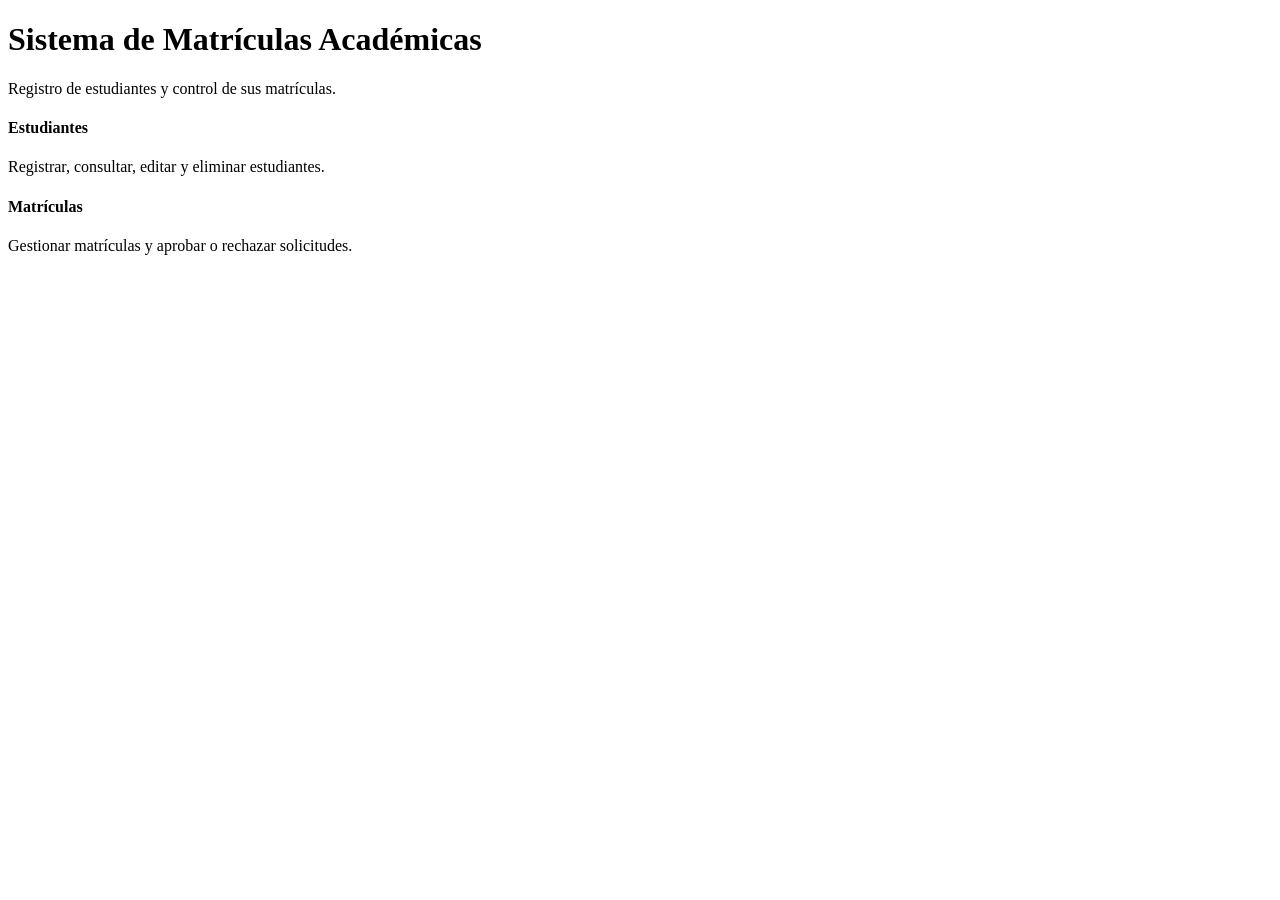
<file: src/main/resources/templates/index.html>
<!DOCTYPE html>
<html lang="es" xmlns:th="http://www.thymeleaf.org">
<head th:replace="~{fragments/nav :: cabecera('Inicio')}"></head>
<body>
<div th:replace="~{fragments/nav :: menu('inicio')}"></div>
<div class="container pb-5">
  <div class="portada text-center mb-4">
    <i class="bi bi-mortarboard-fill" style="font-size:3rem"></i>
    <h1 class="mt-2">Sistema de Matrículas Académicas</h1>
    <p class="lead mb-0">Registro de estudiantes y control de sus matrículas.</p>
  </div>
  <div class="row g-4">
    <div class="col-md-6">
      <a class="tarjeta acceso" th:href="@{/estudiantes}">
        <i class="bi bi-people-fill"></i>
        <h4 class="mt-3">Estudiantes</h4>
        <p class="text-muted mb-0">Registrar, consultar, editar y eliminar estudiantes.</p>
      </a>
    </div>
    <div class="col-md-6">
      <a class="tarjeta acceso" th:href="@{/matriculas}">
        <i class="bi bi-journal-check"></i>
        <h4 class="mt-3">Matrículas</h4>
        <p class="text-muted mb-0">Gestionar matrículas y aprobar o rechazar solicitudes.</p>
      </a>
    </div>
  </div>
</div>
</body>
</html>
</file>
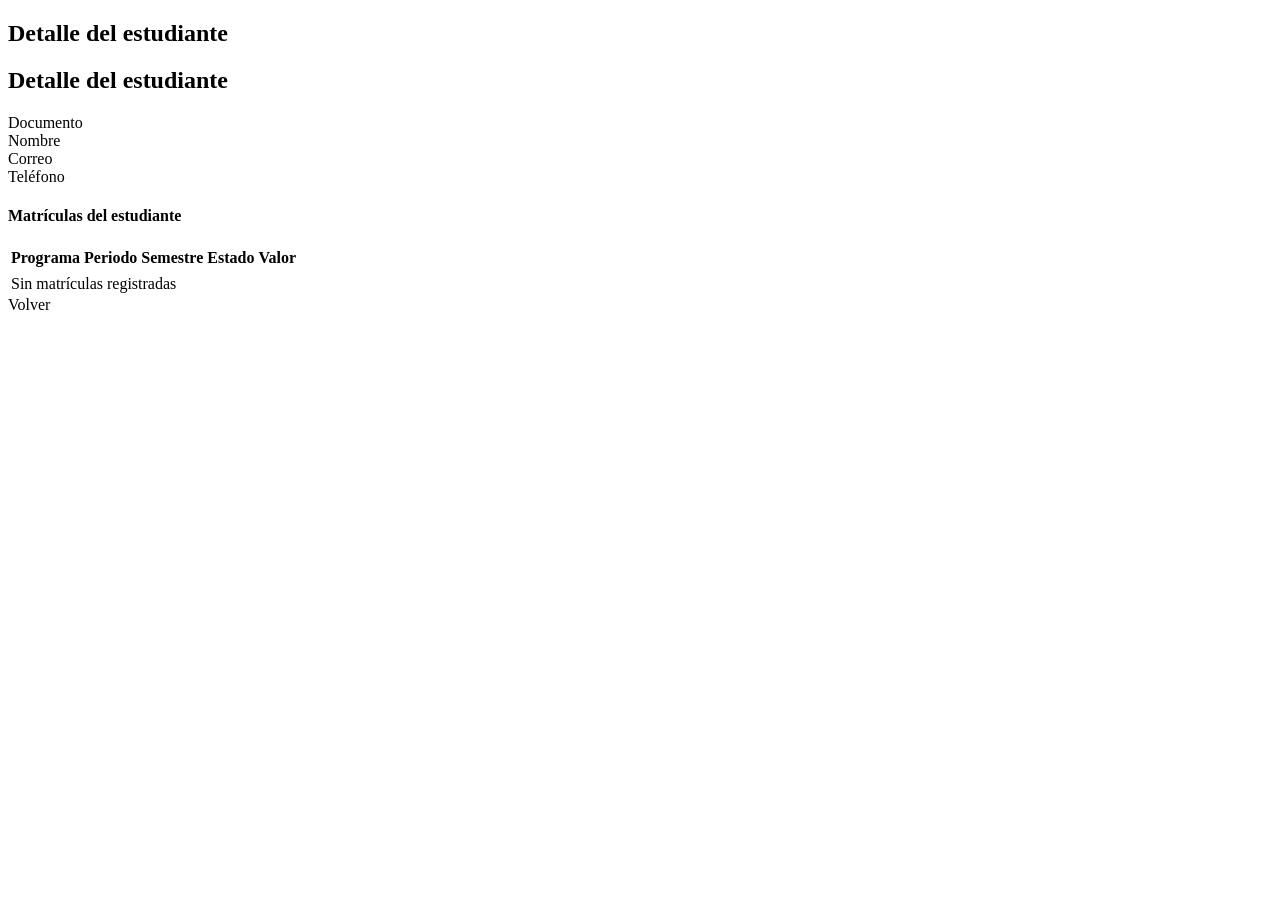
<file: src/main/resources/templates/estudiantes/detalle.html>
<!DOCTYPE html>
<html lang="es" xmlns:th="http://www.thymeleaf.org">
<head th:replace="~{fragments/nav :: cabecera('Estudiantes')}"></head>
<body>
<div th:replace="~{fragments/nav :: menu('estudiantes')}"></div>
<div class="container">
  <h2>Detalle del estudiante</h2>
  <div class="container pb-5" style="max-width: 650px;">
    <div class="tarjeta">
      <div class="tarjeta-encabezado"><h2>Detalle del estudiante</h2></div>
      <div class="tarjeta-cuerpo">
        <dl class="row">
          <dt class="col-sm-3">Documento</dt><dd class="col-sm-9" th:text="${estudiante.documento}"></dd>
          <dt class="col-sm-3">Nombre</dt><dd class="col-sm-9" th:text="${estudiante.nombres + ' ' + estudiante.apellidos}"></dd>
          <dt class="col-sm-3">Correo</dt><dd class="col-sm-9" th:text="${estudiante.correo}"></dd>
          <dt class="col-sm-3">Teléfono</dt><dd class="col-sm-9" th:text="${estudiante.telefono}"></dd>
        </dl>
      </div>
    </div>
  </div>

  <h4>Matrículas del estudiante</h4>
  <table class="table table-sm">
    <thead><tr><th>Programa</th><th>Periodo</th><th>Semestre</th><th>Estado</th><th>Valor</th></tr></thead>
    <tbody>
    <tr th:each="m : ${matriculas}">
      <td th:text="${m.programa}"></td>
      <td th:text="${m.periodo}"></td>
      <td th:text="${m.semestre}"></td>
      <td th:text="${m.estado}"></td>
      <td th:text="${m.valor}"></td>
    </tr>
    <tr th:if="${#lists.isEmpty(matriculas)}">
      <td colspan="5" class="text-muted">Sin matrículas registradas</td>
    </tr>
    </tbody>
  </table>
  <a class="btn btn-secondary" th:href="@{/estudiantes}">Volver</a>
</div>
</body>
</html>
</file>
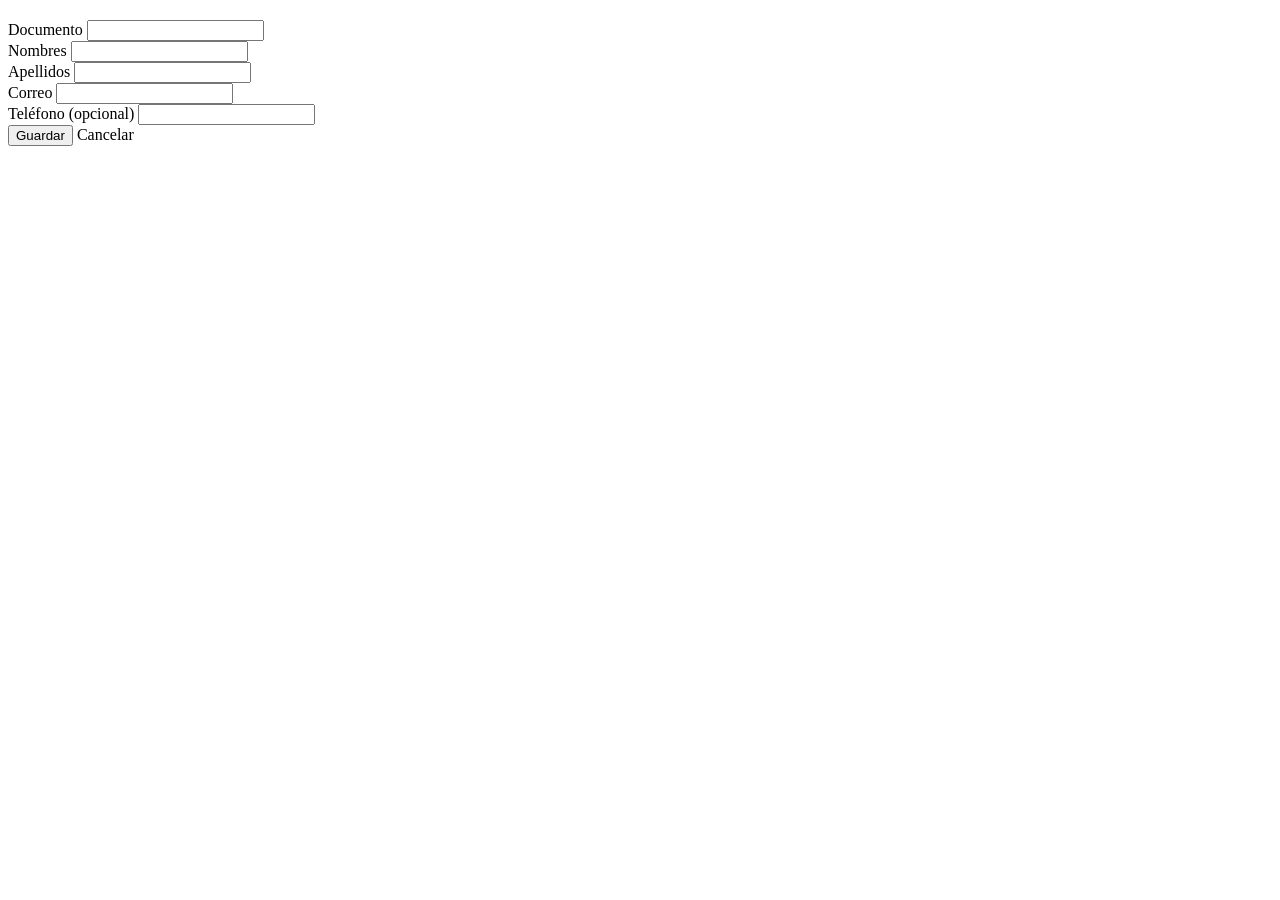
<file: src/main/resources/templates/estudiantes/formulario.html>
<!DOCTYPE html>
<html lang="es" xmlns:th="http://www.thymeleaf.org">
<head th:replace="~{fragments/nav :: cabecera('Estudiantes')}"></head>
<body>
<div th:replace="~{fragments/nav :: menu('estudiantes')}"></div>
<div class="container" style="max-width: 600px;">
  <h2 th:text="${titulo}"></h2>
  <div class="container pb-5" style="max-width: 650px;">
    <div class="tarjeta">
      <div class="tarjeta-encabezado"><h2 th:text="${titulo}"></h2></div>
      <div class="tarjeta-cuerpo">
        <form method="post" th:action="@{/estudiantes/guardar}" th:object="${estudiante}">
          <input type="hidden" th:field="*{id}">

          <div class="mb-3">
            <label class="form-label">Documento</label>
            <input type="text" class="form-control" th:field="*{documento}"
                   th:classappend="${#fields.hasErrors('documento')} ? 'is-invalid'">
            <div class="invalid-feedback" th:errors="*{documento}"></div>
          </div>
          <div class="mb-3">
            <label class="form-label">Nombres</label>
            <input type="text" class="form-control" th:field="*{nombres}"
                   th:classappend="${#fields.hasErrors('nombres')} ? 'is-invalid'">
            <div class="invalid-feedback" th:errors="*{nombres}"></div>
          </div>
          <div class="mb-3">
            <label class="form-label">Apellidos</label>
            <input type="text" class="form-control" th:field="*{apellidos}"
                   th:classappend="${#fields.hasErrors('apellidos')} ? 'is-invalid'">
            <div class="invalid-feedback" th:errors="*{apellidos}"></div>
          </div>
          <div class="mb-3">
            <label class="form-label">Correo</label>
            <input type="text" class="form-control" th:field="*{correo}"
                   th:classappend="${#fields.hasErrors('correo')} ? 'is-invalid'">
            <div class="invalid-feedback" th:errors="*{correo}"></div>
          </div>
          <div class="mb-3">
            <label class="form-label">Teléfono (opcional)</label>
            <input type="text" class="form-control" th:field="*{telefono}"
                   th:classappend="${#fields.hasErrors('telefono')} ? 'is-invalid'">
            <div class="invalid-feedback" th:errors="*{telefono}"></div>
          </div>

          <button class="btn btn-principal" type="submit"><i class="bi bi-save me-1"></i>Guardar</button>
          <a class="btn btn-secondary" th:href="@{/estudiantes}">Cancelar</a>
        </form>
      </div>
    </div>
  </div>
</div>
</body>
</html>
</file>
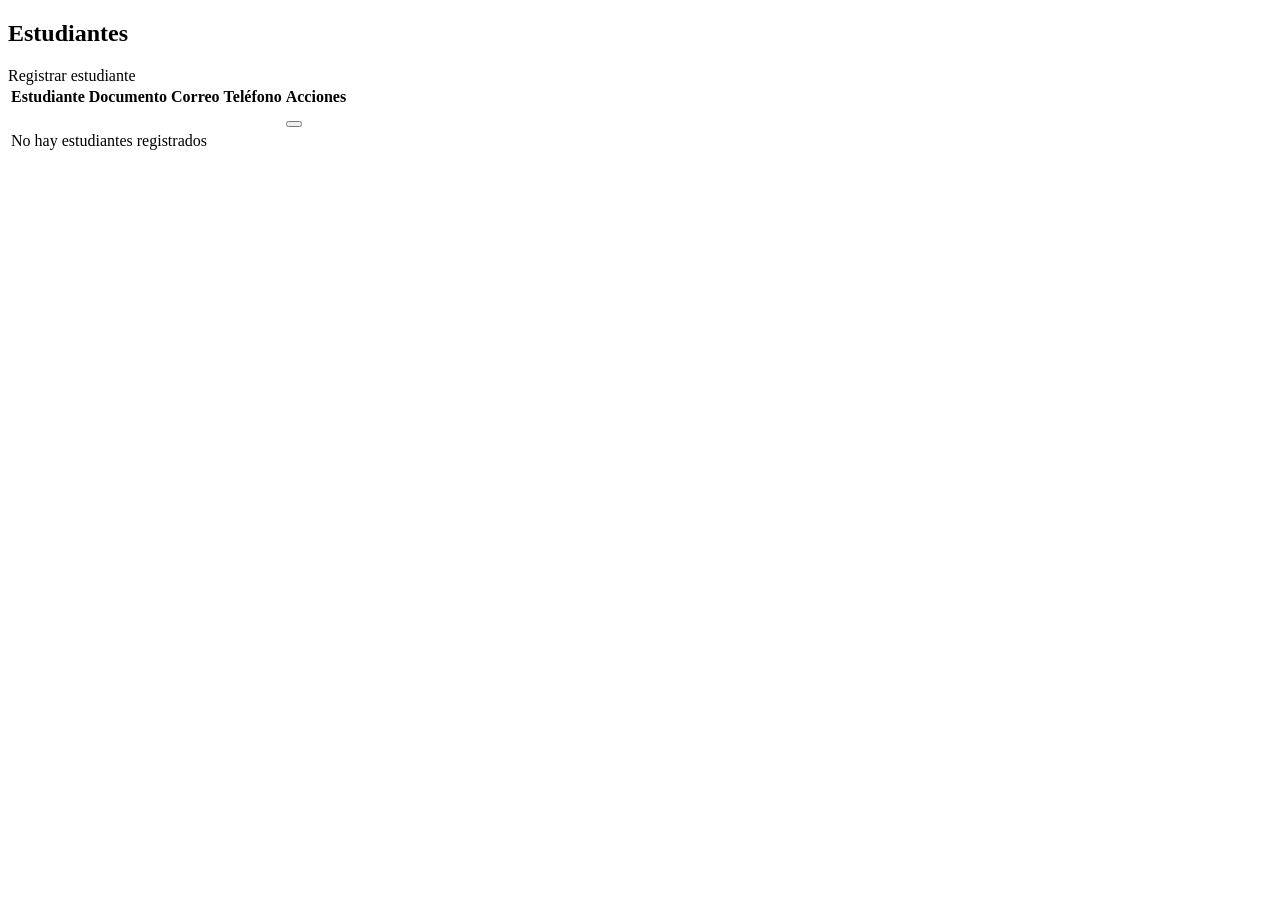
<file: src/main/resources/templates/estudiantes/lista.html>
<!DOCTYPE html>
<html lang="es" xmlns:th="http://www.thymeleaf.org">
<head th:replace="~{fragments/nav :: cabecera('Estudiantes')}"></head>
<body>
<div th:replace="~{fragments/nav :: menu('estudiantes')}"></div>
<div class="container pb-5">
    <div th:replace="~{fragments/nav :: mensajes}"></div>
    <div class="tarjeta">
        <div class="tarjeta-encabezado">
            <h2><i class="bi bi-people-fill me-2"></i>Estudiantes</h2>
            <a class="btn btn-principal" th:href="@{/estudiantes/nuevo}">
                <i class="bi bi-plus-lg me-1"></i>Registrar estudiante</a>
        </div>
        <div class="table-responsive">
            <table class="table tabla">
                <thead>
                <tr><th>Estudiante</th><th>Documento</th><th>Correo</th><th>Teléfono</th><th>Acciones</th></tr>
                </thead>
                <tbody>
                <tr th:each="e : ${estudiantes}">
                    <td>
                        <span class="avatar" th:text="${#strings.substring(e.nombres,0,1) + #strings.substring(e.apellidos,0,1)}"></span>
                        <span class="fw-semibold" th:text="${e.nombres + ' ' + e.apellidos}"></span>
                    </td>
                    <td th:text="${e.documento}"></td>
                    <td th:text="${e.correo}"></td>
                    <td th:text="${e.telefono}"></td>
                    <td>
                        <div class="acciones">
                            <a class="btn btn-sm btn-outline-info btn-icono" title="Ver"
                               th:href="@{/estudiantes/{id}(id=${e.id})}"><i class="bi bi-eye"></i></a>
                            <a class="btn btn-sm btn-outline-warning btn-icono" title="Editar"
                               th:href="@{/estudiantes/{id}/editar(id=${e.id})}"><i class="bi bi-pencil"></i></a>
                            <form method="post" th:action="@{/estudiantes/{id}/eliminar(id=${e.id})}"
                                  onsubmit="return confirm('¿Eliminar este estudiante?');">
                                <button class="btn btn-sm btn-outline-danger btn-icono" title="Eliminar" type="submit">
                                    <i class="bi bi-trash"></i></button>
                            </form>
                        </div>
                    </td>
                </tr>
                <tr th:if="${#lists.isEmpty(estudiantes)}">
                    <td colspan="5" class="text-center text-muted py-4">
                        <i class="bi bi-inbox fs-3 d-block"></i>No hay estudiantes registrados</td>
                </tr>
                </tbody>
            </table>
        </div>
    </div>
</div>
</body>
</html>
</file>
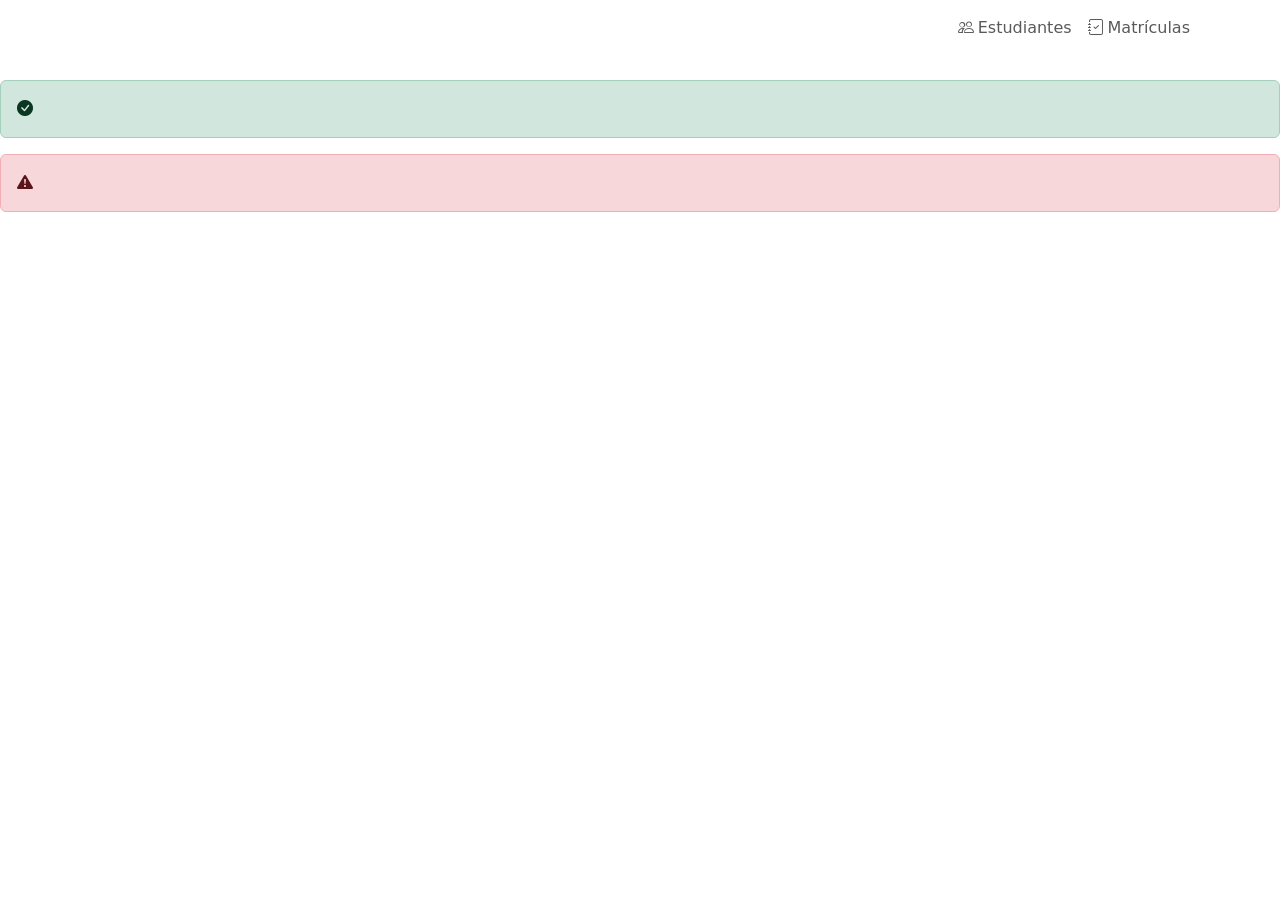
<file: src/main/resources/templates/fragments/nav.html>
<!DOCTYPE html>
<html xmlns:th="http://www.thymeleaf.org">
<head th:fragment="cabecera(titulo)">
    <meta charset="UTF-8">
    <meta name="viewport" content="width=device-width, initial-scale=1">
    <title th:text="${titulo} + ' | MatriculaFácil'">MatriculaFácil</title>
    <link href="https://cdn.jsdelivr.net/npm/bootstrap@5.3.3/dist/css/bootstrap.min.css" rel="stylesheet">
    <link href="https://cdn.jsdelivr.net/npm/bootstrap-icons@1.11.3/font/bootstrap-icons.min.css" rel="stylesheet">
    <link th:href="@{/css/estilo.css}" rel="stylesheet">
</head>
<body>
<nav th:fragment="menu(activo)" class="navbar navbar-expand barra mb-4">
    <div class="container">
        <a class="navbar-brand text-white" th:href="@{/}">
            <i class="bi bi-mortarboard-fill me-2"></i>MatriculaFácil
        </a>
        <div class="navbar-nav">
            <a class="nav-link" th:classappend="${activo == 'estudiantes'} ? 'active'" th:href="@{/estudiantes}">
                <i class="bi bi-people me-1"></i>Estudiantes</a>
            <a class="nav-link" th:classappend="${activo == 'matriculas'} ? 'active'" th:href="@{/matriculas}">
                <i class="bi bi-journal-check me-1"></i>Matrículas</a>
        </div>
    </div>
</nav>

<div th:fragment="mensajes">
    <div th:if="${exito}" class="alert alert-success">
        <i class="bi bi-check-circle-fill"></i><span th:text="${exito}"></span>
    </div>
    <div th:if="${error}" class="alert alert-danger">
        <i class="bi bi-exclamation-triangle-fill"></i><span th:text="${error}"></span>
    </div>
</div>
</body>
</html>
</file>
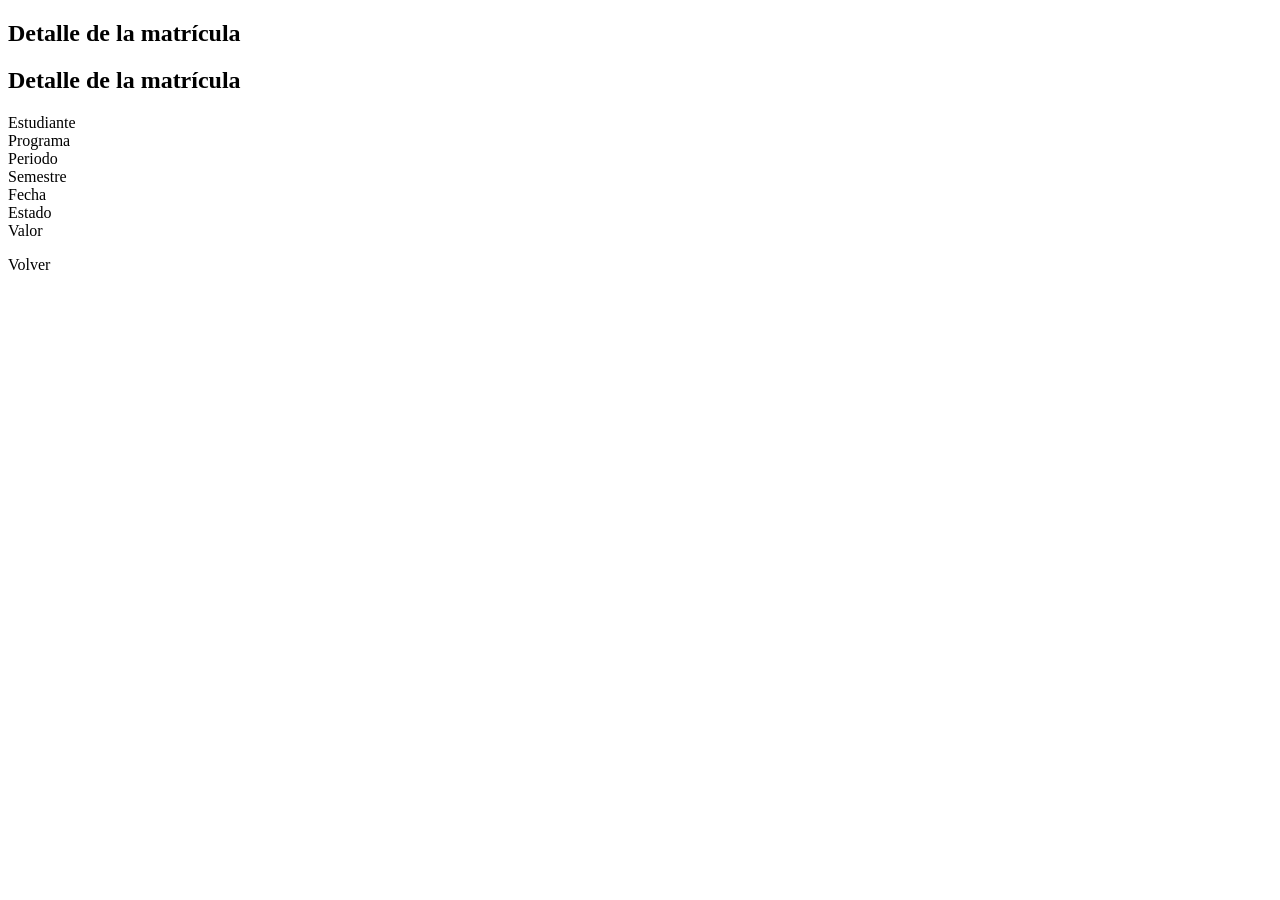
<file: src/main/resources/templates/matriculas/detalle.html>
<!DOCTYPE html>
<html lang="es" xmlns:th="http://www.thymeleaf.org">
<head th:replace="~{fragments/nav :: cabecera('matriculas')}"></head>
<body>
<div th:replace="~{fragments/nav :: menu('matriculas')}"></div>
<div class="container">
  <h2>Detalle de la matrícula</h2>
  <div class="container pb-5" style="max-width: 650px;">
    <div class="tarjeta">
      <div class="tarjeta-encabezado"><h2>Detalle de la matrícula</h2></div>
      <div class="tarjeta-cuerpo">
        <dl class="row">
          <dt class="col-sm-3">Estudiante</dt>
          <dd class="col-sm-9">
            <a th:href="@{/estudiantes/{id}(id=${matricula.estudiante.id})}"
               th:text="${matricula.estudiante.nombres + ' ' + matricula.estudiante.apellidos}"></a>
          </dd>
          <dt class="col-sm-3">Programa</dt><dd class="col-sm-9" th:text="${matricula.programa}"></dd>
          <dt class="col-sm-3">Periodo</dt><dd class="col-sm-9" th:text="${matricula.periodo}"></dd>
          <dt class="col-sm-3">Semestre</dt><dd class="col-sm-9" th:text="${matricula.semestre}"></dd>
          <dt class="col-sm-3">Fecha</dt><dd class="col-sm-9" th:text="${matricula.fechaMatricula}"></dd>
          <dt class="col-sm-3">Estado</dt><dd class="col-sm-9" th:text="${matricula.estado}"></dd>
          <dt class="col-sm-3">Valor</dt><dd class="col-sm-9" th:text="${matricula.valor}"></dd>
        </dl>
      </div>
    </div>
  </div>
  <a class="btn btn-secondary" th:href="@{/matriculas}">Volver</a>
</div>
</body>
</html>
</file>
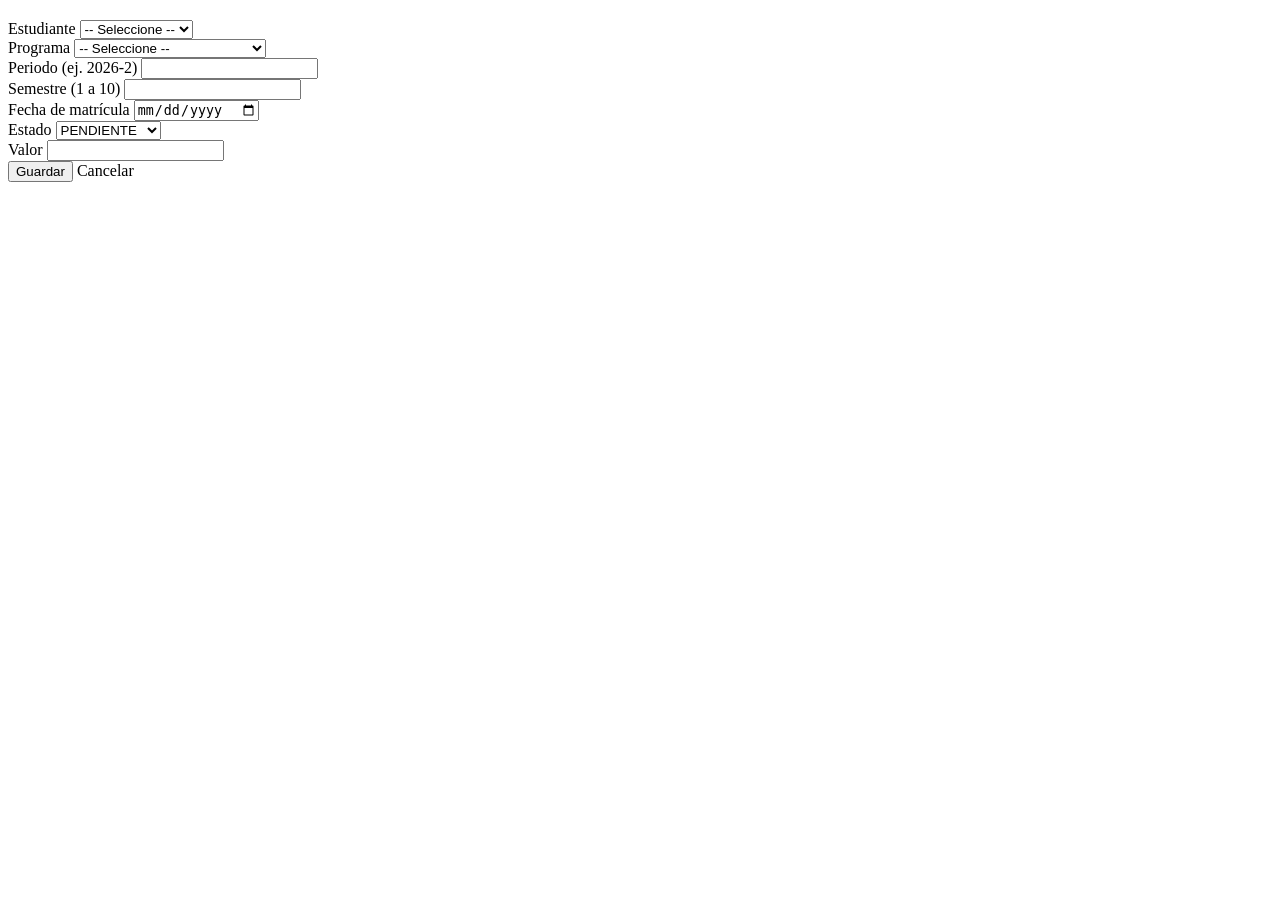
<file: src/main/resources/templates/matriculas/formulario.html>
<!DOCTYPE html>
<html lang="es" xmlns:th="http://www.thymeleaf.org">
<head th:replace="~{fragments/nav :: cabecera('matriculas')}"></head>
<body>
<div th:replace="~{fragments/nav :: menu('matriculas')}"></div>
<div class="container" style="max-width: 600px;">
  <h2 th:text="${titulo}"></h2>
  <div class="container pb-5" style="max-width: 650px;">
    <div class="tarjeta">
      <div class="tarjeta-encabezado"><h2 th:text="${titulo}"></h2></div>
      <div class="tarjeta-cuerpo">
        <form method="post" th:action="@{/matriculas/guardar}" th:object="${matricula}">
          <input type="hidden" th:field="*{id}">
          <div class="mb-3">
            <label class="form-label">Estudiante</label>
            <select class="form-select" th:field="*{estudianteId}"
                    th:classappend="${#fields.hasErrors('estudianteId')} ? 'is-invalid'">
              <option value="">-- Seleccione --</option>
              <option th:each="e : ${estudiantes}" th:value="${e.id}"
                      th:text="${e.documento + ' - ' + e.nombres + ' ' + e.apellidos}"></option>
            </select>
            <div class="invalid-feedback" th:errors="*{estudianteId}"></div>
          </div>
          <div class="mb-3">
            <label class="form-label">Programa</label>
            <select class="form-select" th:field="*{programa}"
                    th:classappend="${#fields.hasErrors('programa')} ? 'is-invalid'">
              <option value="">-- Seleccione --</option>
              <option value="Ingeniería de Sistemas">Ingeniería de Sistemas</option>
              <option value="Ingeniería de Software">Ingeniería de Software</option>
              <option value="Ingeniería Industrial">Ingeniería Industrial</option>
              <option value="Administración de Empresas">Administración de Empresas</option>
              <option value="Contaduría Pública">Contaduría Pública</option>
              <option value="Derecho">Derecho</option>
              <option value="Psicología">Psicología</option>
            </select>
            <div class="invalid-feedback" th:errors="*{programa}"></div>
          </div>
          <div class="mb-3">
            <label class="form-label">Periodo (ej. 2026-2)</label>
            <input type="text" class="form-control" th:field="*{periodo}"
                   th:classappend="${#fields.hasErrors('periodo')} ? 'is-invalid'">
            <div class="invalid-feedback" th:errors="*{periodo}"></div>
          </div>
          <div class="mb-3">
            <label class="form-label">Semestre (1 a 10)</label>
            <input type="number" class="form-control" th:field="*{semestre}"
                   th:classappend="${#fields.hasErrors('semestre')} ? 'is-invalid'">
            <div class="invalid-feedback" th:errors="*{semestre}"></div>
          </div>
          <div class="mb-3">
            <label class="form-label">Fecha de matrícula</label>
            <input type="date" class="form-control" th:field="*{fechaMatricula}"
                   th:classappend="${#fields.hasErrors('fechaMatricula')} ? 'is-invalid'">
            <div class="invalid-feedback" th:errors="*{fechaMatricula}"></div>
          </div>
          <div class="mb-3">
            <label class="form-label">Estado</label>
            <select class="form-select" th:field="*{estado}">
              <option value="PENDIENTE">PENDIENTE</option>
              <option value="APROBADA">APROBADA</option>
              <option value="RECHAZADA">RECHAZADA</option>
            </select>
            <div class="text-danger" th:errors="*{estado}"></div>
          </div>
          <div class="mb-3">
            <label class="form-label">Valor</label>
            <input type="number" step="0.01" class="form-control" th:field="*{valor}"
                   th:classappend="${#fields.hasErrors('valor')} ? 'is-invalid'">
            <div class="invalid-feedback" th:errors="*{valor}"></div>
          </div>

          <button class="btn btn-principal" type="submit"><i class="bi bi-save me-1"></i>Guardar</button>
          <a class="btn btn-secondary" th:href="@{/matriculas}">Cancelar</a>
        </form>
      </div>
    </div>
  </div>

</div>
</body>
</html>
</file>
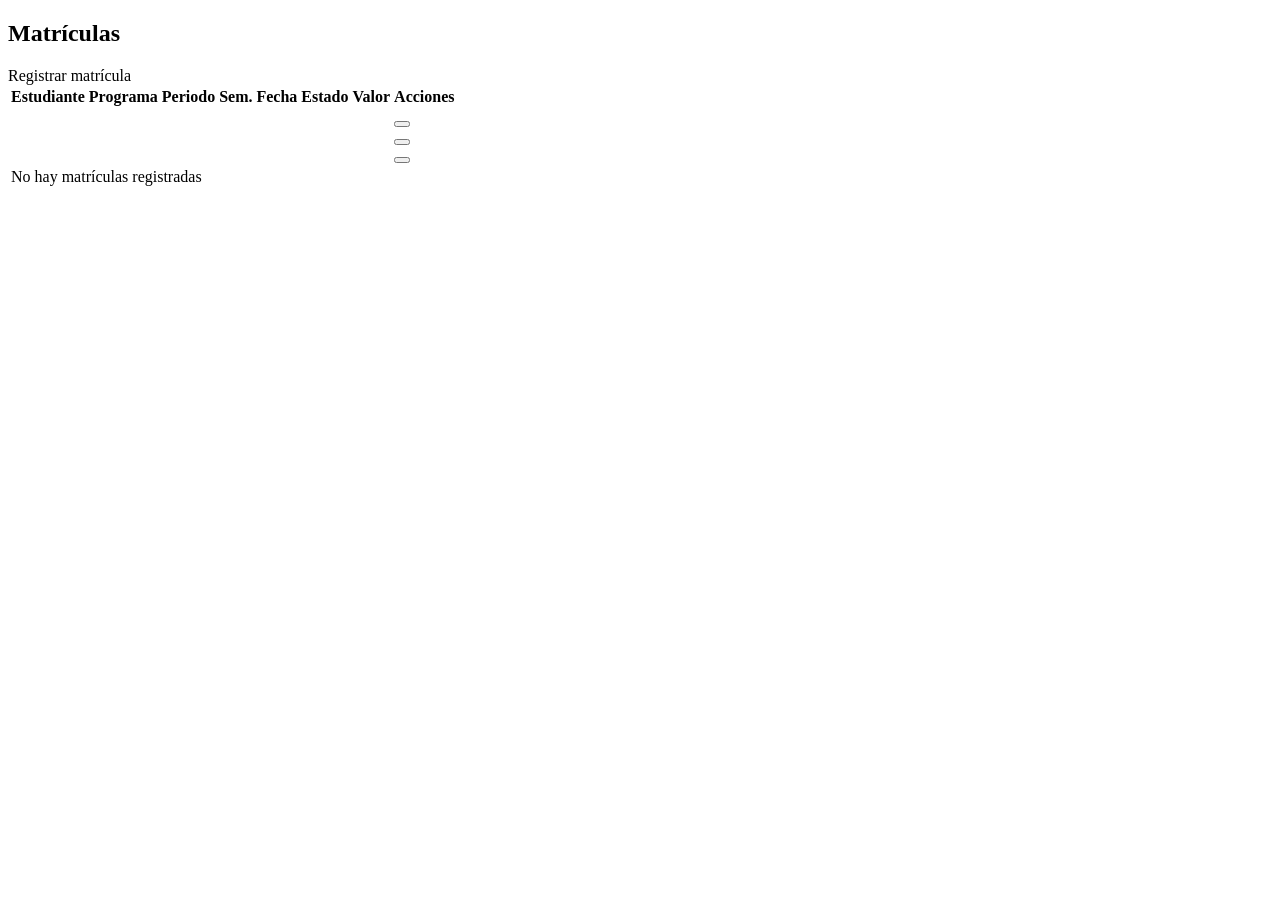
<file: src/main/resources/templates/matriculas/lista.html>
<!DOCTYPE html>
<html lang="es" xmlns:th="http://www.thymeleaf.org">
<head th:replace="~{fragments/nav :: cabecera('Matrículas')}"></head>
<body>
<div th:replace="~{fragments/nav :: menu('matriculas')}"></div>
<div class="container pb-5">
  <div th:replace="~{fragments/nav :: mensajes}"></div>
  <div class="tarjeta">
    <div class="tarjeta-encabezado">
      <h2><i class="bi bi-journal-check me-2"></i>Matrículas</h2>
      <a class="btn btn-principal" th:href="@{/matriculas/nuevo}">
        <i class="bi bi-plus-lg me-1"></i>Registrar matrícula</a>
    </div>
    <div class="table-responsive">
      <table class="table tabla">
        <thead>
        <tr><th>Estudiante</th><th>Programa</th><th>Periodo</th><th>Sem.</th><th>Fecha</th><th>Estado</th><th>Valor</th><th>Acciones</th></tr>
        </thead>
        <tbody>
        <tr th:each="m : ${matriculas}">
          <td>
            <span class="avatar" th:text="${#strings.substring(m.estudiante.nombres,0,1) + #strings.substring(m.estudiante.apellidos,0,1)}"></span>
            <span class="fw-semibold" th:text="${m.estudiante.nombres + ' ' + m.estudiante.apellidos}"></span>
          </td>
          <td th:text="${m.programa}"></td>
          <td th:text="${m.periodo}"></td>
          <td th:text="${m.semestre}"></td>
          <td th:text="${m.fechaMatricula}"></td>
          <td><span class="estado" th:classappend="'estado-' + ${m.estado}" th:text="${m.estado}"></span></td>
          <td th:text="${'$ ' + #numbers.formatDecimal(m.valor, 0, 'POINT', 0, 'COMMA')}"></td>
          <td>
            <div class="acciones">
              <a class="btn btn-sm btn-outline-info btn-icono" title="Ver"
                 th:href="@{/matriculas/{id}(id=${m.id})}"><i class="bi bi-eye"></i></a>
              <a class="btn btn-sm btn-outline-warning btn-icono" title="Editar"
                 th:href="@{/matriculas/{id}/editar(id=${m.id})}"><i class="bi bi-pencil"></i></a>
              <form method="post" th:action="@{/matriculas/{id}/aprobar(id=${m.id})}">
                <button class="btn btn-sm btn-outline-success btn-icono" title="Aprobar" type="submit">
                  <i class="bi bi-check-lg"></i></button>
              </form>
              <form method="post" th:action="@{/matriculas/{id}/rechazar(id=${m.id})}">
                <button class="btn btn-sm btn-outline-secondary btn-icono" title="Rechazar" type="submit">
                  <i class="bi bi-x-lg"></i></button>
              </form>
              <form method="post" th:action="@{/matriculas/{id}/eliminar(id=${m.id})}"
                    onsubmit="return confirm('¿Eliminar esta matrícula?');">
                <button class="btn btn-sm btn-outline-danger btn-icono" title="Eliminar" type="submit">
                  <i class="bi bi-trash"></i></button>
              </form>
            </div>
          </td>
        </tr>
        <tr th:if="${#lists.isEmpty(matriculas)}">
          <td colspan="8" class="text-center text-muted py-4">
            <i class="bi bi-inbox fs-3 d-block"></i>No hay matrículas registradas</td>
        </tr>
        </tbody>
      </table>
    </div>
  </div>
</div>
</body>
</html>
</file>
